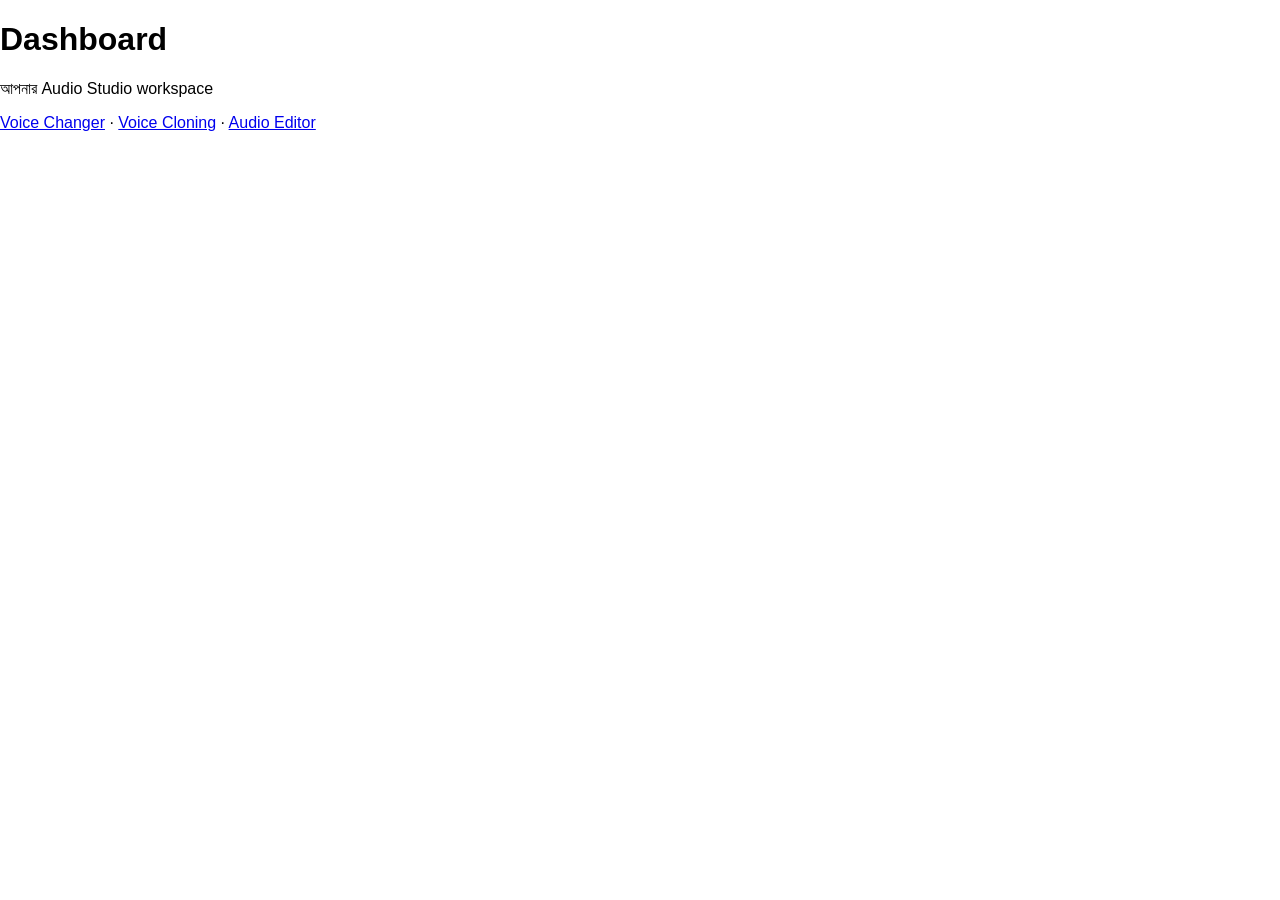
<file: dashboard.html>
<!doctype html><html lang="bn"><head><meta charset="utf-8"><meta name="viewport" content="width=device-width,initial-scale=1"><title>Dashboard</title><link rel="stylesheet" href="assets/css/style.css"></head><body><main class="panel"><h1>Dashboard</h1><p>আপনার Audio Studio workspace</p><a href="voice-changer.html">Voice Changer</a> · <a href="voice-cloning.html">Voice Cloning</a> · <a href="audio-editor.html">Audio Editor</a></main></body></html>
</file>
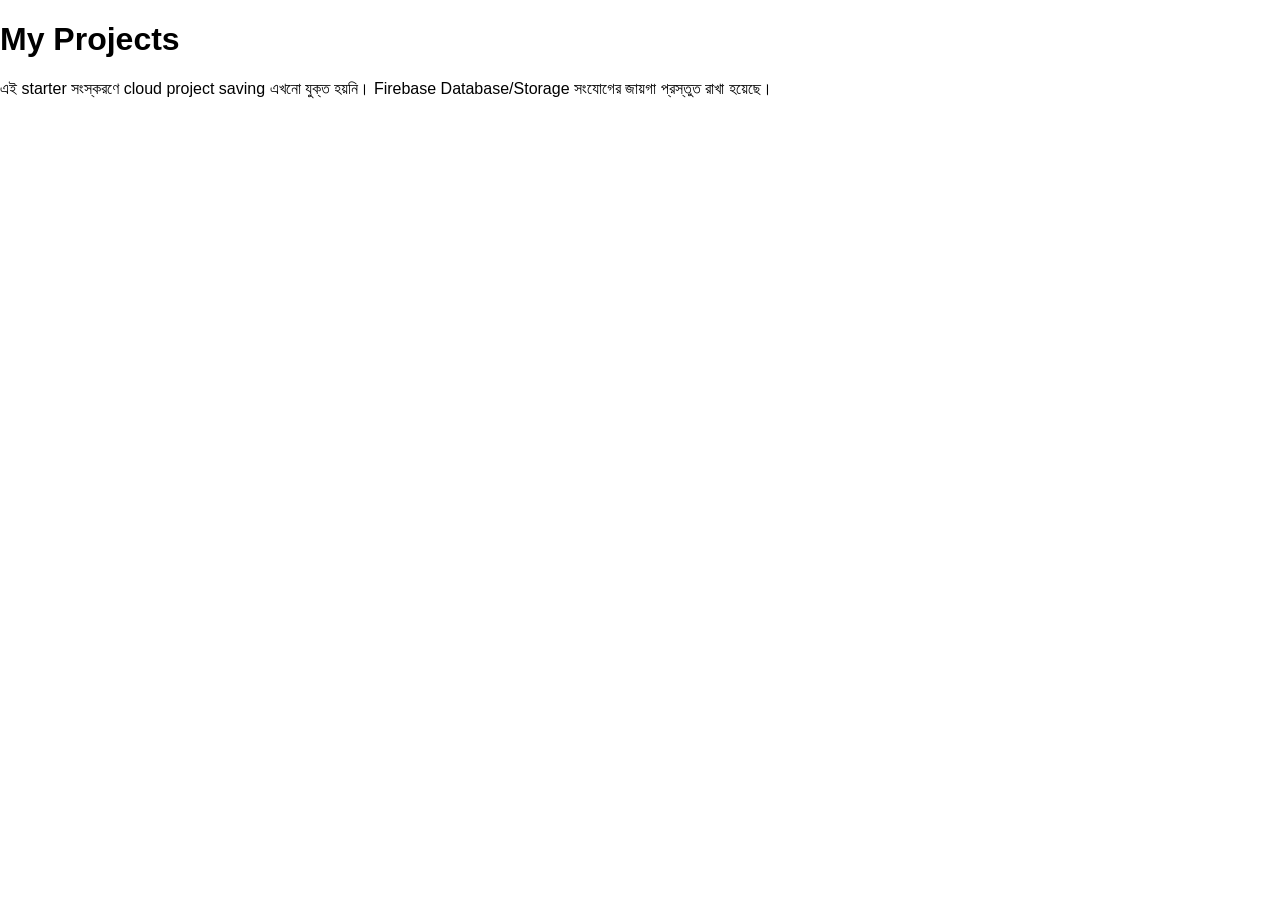
<file: my-projects.html>
<!doctype html><html lang="bn"><head><meta charset="utf-8"><meta name="viewport" content="width=device-width,initial-scale=1"><title>My Projects</title><link rel="stylesheet" href="assets/css/style.css"></head><body><main class="panel"><h1>My Projects</h1><p>এই starter সংস্করণে cloud project saving এখনো যুক্ত হয়নি। Firebase Database/Storage সংযোগের জায়গা প্রস্তুত রাখা হয়েছে।</p></main></body></html>
</file>
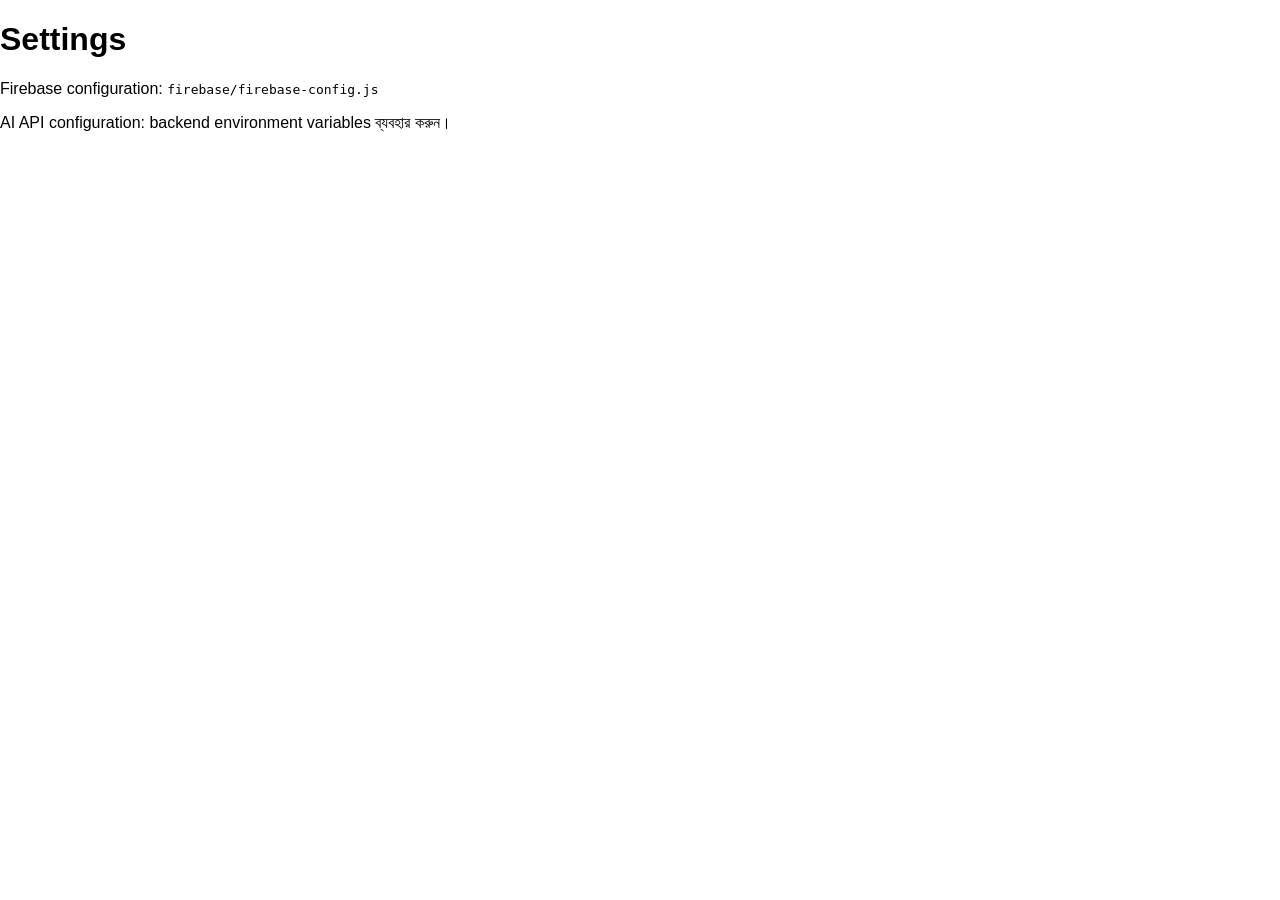
<file: settings.html>
<!doctype html><html lang="bn"><head><meta charset="utf-8"><meta name="viewport" content="width=device-width,initial-scale=1"><title>Settings</title><link rel="stylesheet" href="assets/css/style.css"></head><body><main class="panel"><h1>Settings</h1><p>Firebase configuration: <code>firebase/firebase-config.js</code></p><p>AI API configuration: backend environment variables ব্যবহার করুন।</p></main></body></html>
</file>
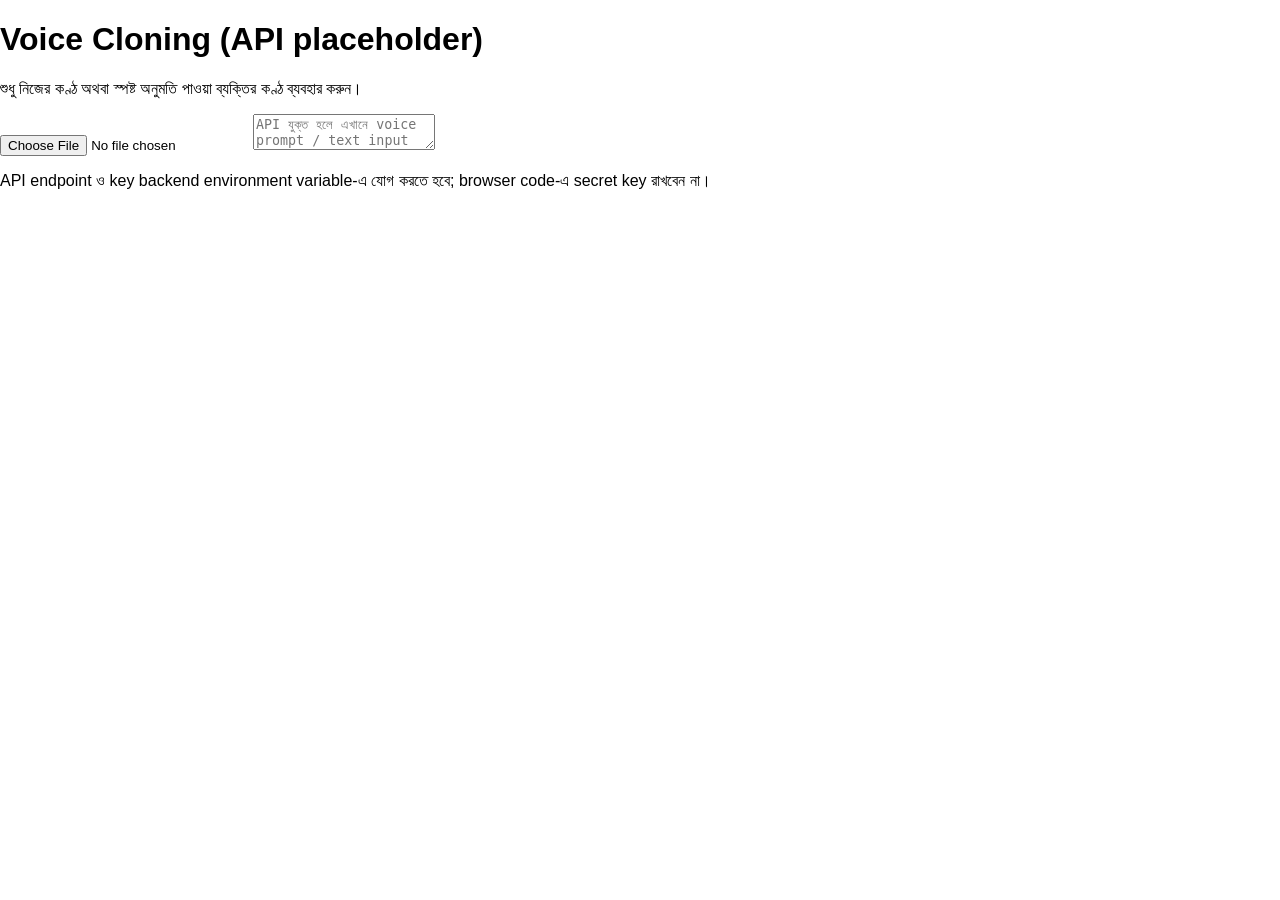
<file: voice-cloning.html>
<!doctype html><html lang="bn"><head><meta charset="utf-8"><meta name="viewport" content="width=device-width,initial-scale=1"><title>Voice Cloning</title><link rel="stylesheet" href="assets/css/style.css"></head><body><main class="panel"><h1>Voice Cloning (API placeholder)</h1><p>শুধু নিজের কণ্ঠ অথবা স্পষ্ট অনুমতি পাওয়া ব্যক্তির কণ্ঠ ব্যবহার করুন।</p><input type="file" accept="audio/*"><textarea placeholder="API যুক্ত হলে এখানে voice prompt / text input থাকবে"></textarea><p class="note">API endpoint ও key backend environment variable-এ যোগ করতে হবে; browser code-এ secret key রাখবেন না।</p></main></body></html>
</file>
<file: assets/css/style.css>
/* Audio Studio PRO */
body {
  margin: 0;
  font-family: Arial, sans-serif;
}
</file>
